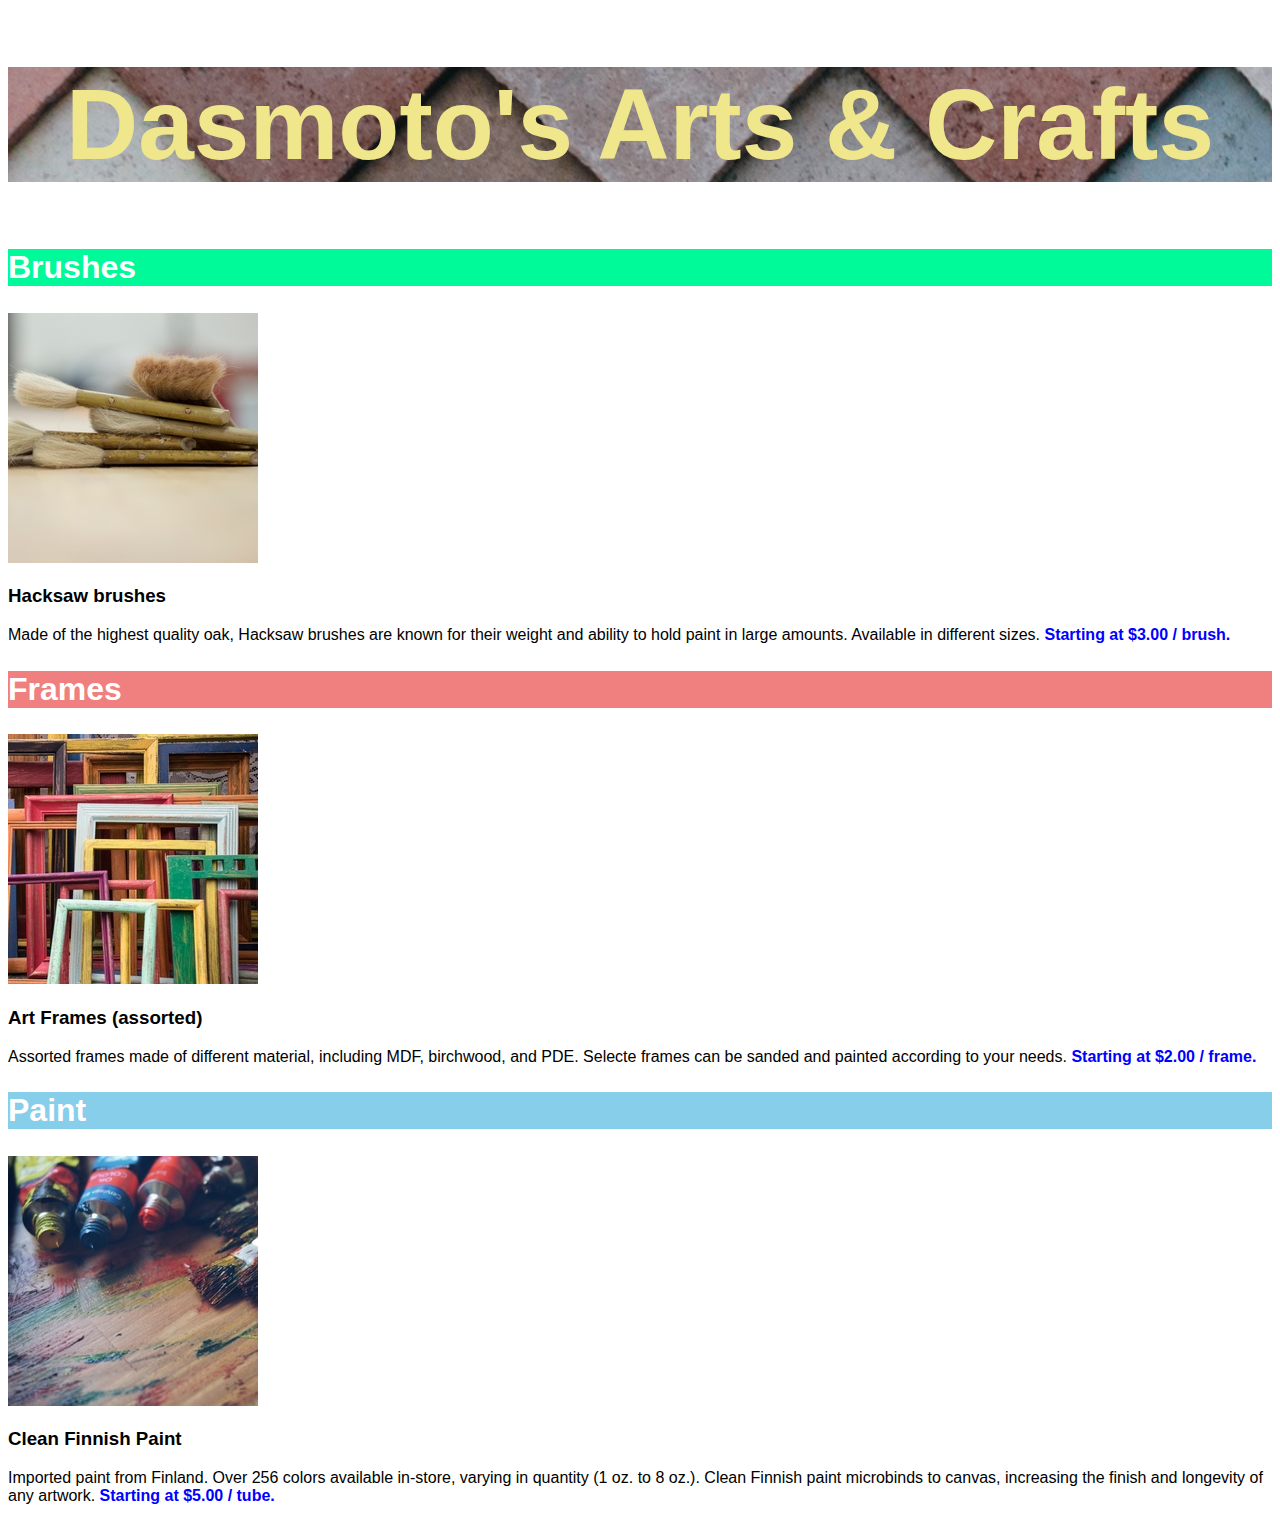
<file: dasmotos/index.html>
<!DOCTYPE html>
<html lang="en">
<head>
    <meta charset="UTF-8">
    <meta name="viewport" content="width=device-width, initial-scale=1.0">
    <link rel="stylesheet" href="style.css" type="text/css">
    <title>Document</title>
</head>
<body>
    <header>
        <h1>Dasmoto's Arts & Crafts</h1>
    </header>
    <section id="brushes">
        <h2>Brushes</h2>
        <img src="assets/img/hacksaw.jpeg" alt="">
        <h3>Hacksaw brushes</h3>
        <p>Made of the highest quality oak, Hacksaw brushes are known for their weight and ability to hold paint in large amounts. Available in different sizes. <span class="price">Starting at $3.00 / brush.</span></p>
    </section>
    <section id="frames">
        <h2>Frames</h2>
        <img src="assets/img/frames.jpeg" alt="">
        <h3>Art Frames (assorted)</h3>
        <p>Assorted  frames made of different material, including MDF, birchwood, and PDE. Selecte frames can be sanded and painted according to your needs. <span class="price">Starting at $2.00 / frame.</span></p>
    </section>
    <section id="paint">
        <h2>Paint</h2>
        <img src="assets/img/finnish.jpeg" alt="">
        <h3>Clean Finnish Paint</h3>
        <p>Imported paint from Finland. Over 256 colors available in-store, varying in quantity (1 oz. to 8 oz.). Clean Finnish paint microbinds to canvas, increasing the finish and longevity of any artwork. <span class="price">Starting at $5.00 / tube.</span></p>
    </section>
</body>
</html>
</file>
<file: dasmotos/style.css>
body {
    font-family: Helvetica;
}

header {
    background-image: url(assets/img/pattern.jpeg);
}

h1, h2 {
    font-weight: bold;
}

h1 {
    font-size: 100px;
    color: khaki;
    text-align: center;
}

h2 {
    font-size: 32px;
    color: white;
}

#brushes h2 {
    background-color: mediumspringgreen;
}

#frames h2 {
    background-color: lightcoral;
}

#paint h2 {
    background-color: skyblue;
}

.price {
    color: blue;
    font-weight: bold;
}
</file>
